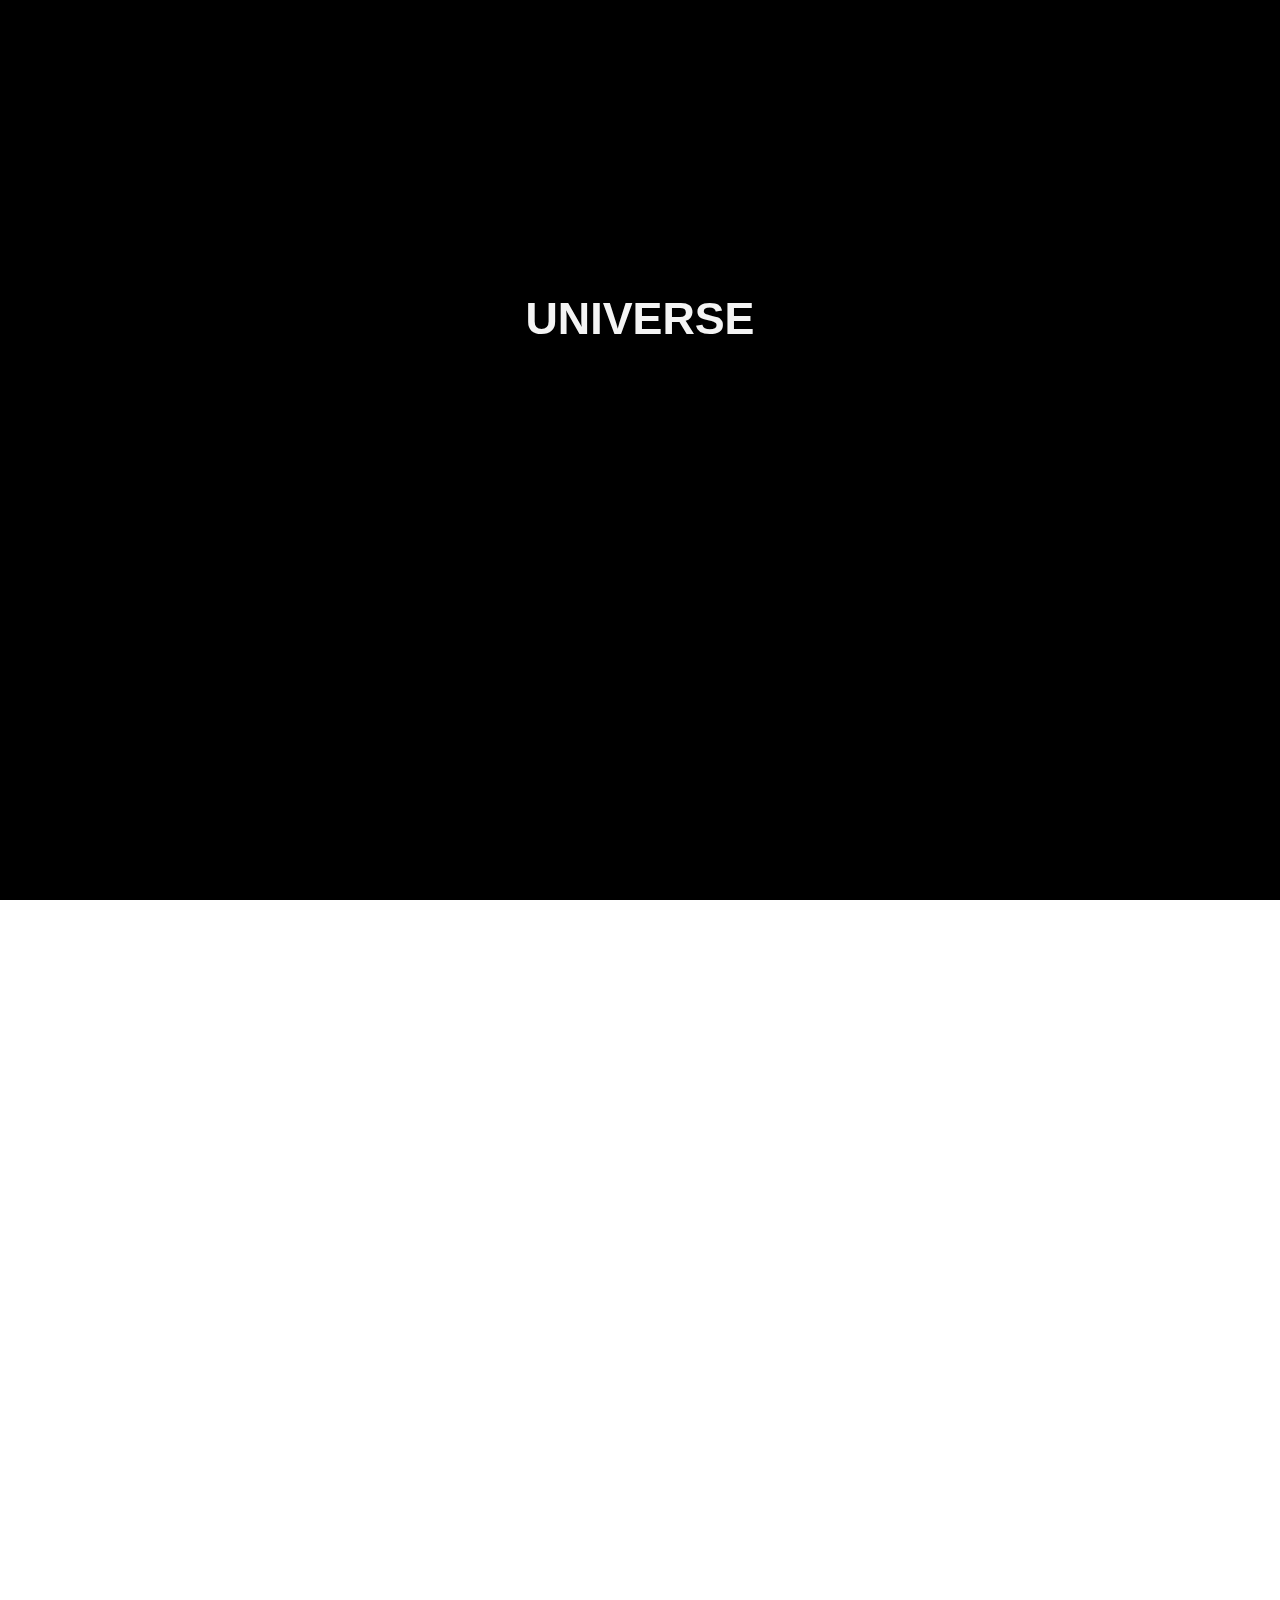
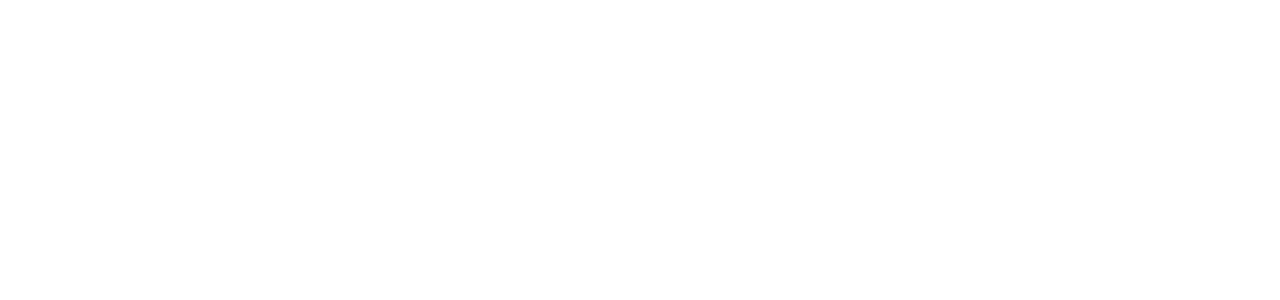
<file: index.html>
<!DOCTYPE html>
<html lang="en">
<head>
    <meta charset="UTF-8">
    <meta name="viewport" content="width=device-width, initial-scale=1.0">
    <title>Document</title>
    <link rel="stylesheet" href="style.css">
</head>
<body>
    <div class="loder">
        <h1>UNIVERSE</h1>  
        <h1>In</h1>
        <h1>REAL TIME</h1>
        <img src="photos\rocket.webp" alt="ERROR" srcset="">
    </div>
    <div class="page1">

    </div>

    <script
      src="https://cdnjs.cloudflare.com/ajax/libs/gsap/3.12.5/gsap.min.js"
      integrity="sha512-7eHRwcbYkK4d9g/6tD/mhkf++eoTHwpNM9woBxtPUBWm67zeAfFC+HrdoE2GanKeocly/VxeLvIqwvCdk7qScg=="
      crossorigin="anonymous"
      referrerpolicy="no-referrer"
    ></script>
    <script src="script.js"></script>
</body>
</html>
</file>
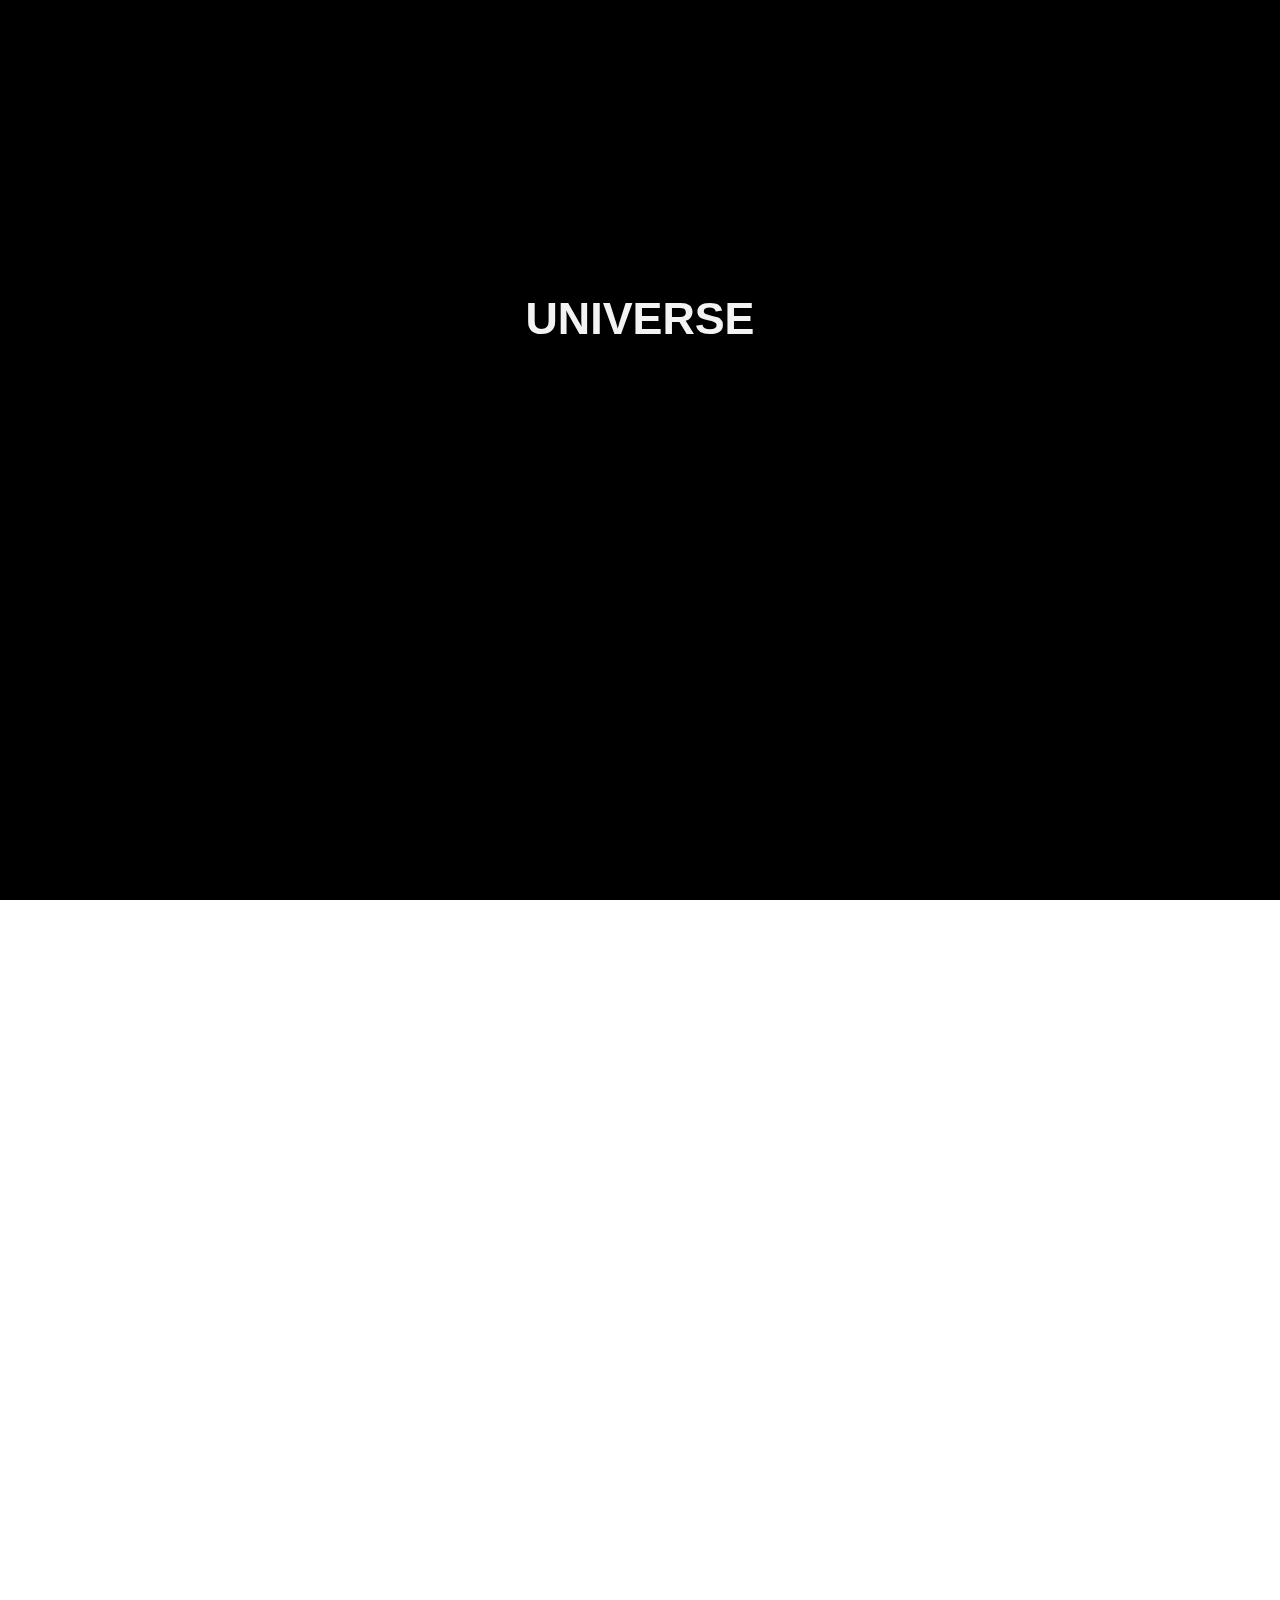
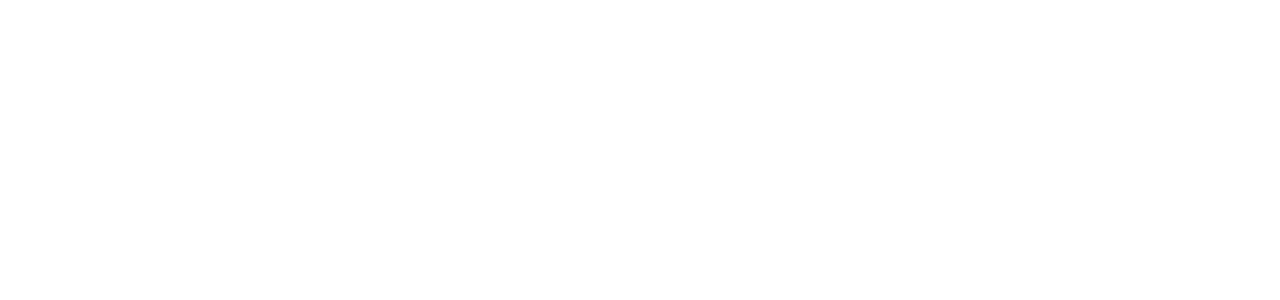
<file: web-X/index.html>
<!DOCTYPE html>
<html lang="en">
<head>
    <meta charset="UTF-8">
    <meta name="viewport" content="width=device-width, initial-scale=1.0">
    <title>Document</title>
    <link rel="stylesheet" href="style.css">
</head>
<body>
    <div class="loder">
        <h1>UNIVERSE</h1>
        <h1>In</h1>
        <h1>REAL TIME</h1>
        <img src="photos\sun.webp" alt="ERROR" srcset="">
    </div>
    <div class="page1">

    </div>

    <script
      src="https://cdnjs.cloudflare.com/ajax/libs/gsap/3.12.5/gsap.min.js"
      integrity="sha512-7eHRwcbYkK4d9g/6tD/mhkf++eoTHwpNM9woBxtPUBWm67zeAfFC+HrdoE2GanKeocly/VxeLvIqwvCdk7qScg=="
      crossorigin="anonymous"
      referrerpolicy="no-referrer"
    ></script>
    <script src="script.js"></script>
</body>
</html>
</file>
<file: style.css>
*{
    margin:0;
    padding:0;
    box-sizing:border-box;
    font-family:'Franklin Gothic Medium', 'Arial Narrow', Arial, sans-serif ;
}
    html , body {
        height : 100%;
        width : 100%; 
}
.loder{
    width: 100%;
    height: 100%;
    background-color: black;
    display: flex;
    flex-direction: column;
    justify-content: center;
    align-items: center;
    gap: 20px;
    position: relative;
}

.loder>h1{
    color:whitesmoke;
    font-size: 3.5vw;
}
.loder>img{
    width: 180px;
    
}


.page1{
    background-color: bisque;
    width: 100%;
    height: 100%;
    position: absolute;
    top: 0;
    left: 0;
}
</file>
<file: web-X/style.css>
*{
    margin:0;
    padding:0;
    box-sizing:border-box;
    font-family:'Franklin Gothic Medium', 'Arial Narrow', Arial, sans-serif ;
}
    html , body {
        height : 100%;
        width : 100%; 
}
.loder{
    width: 100%;
    height: 100%;
    background-color: black;
    display: flex;
    flex-direction: column;
    justify-content: center;
    align-items: center;
    gap: 20px;
    position: relative;
}

.loder>h1{
    color:whitesmoke;
    font-size: 3.5vw;
}
.loder>img{
    width: 180px;
    
}


.page1{
    background-color: bisque;
    width: 100%;
    height: 100%;
    position: absolute;
    top: 0;
    left: 0;
}
</file>
